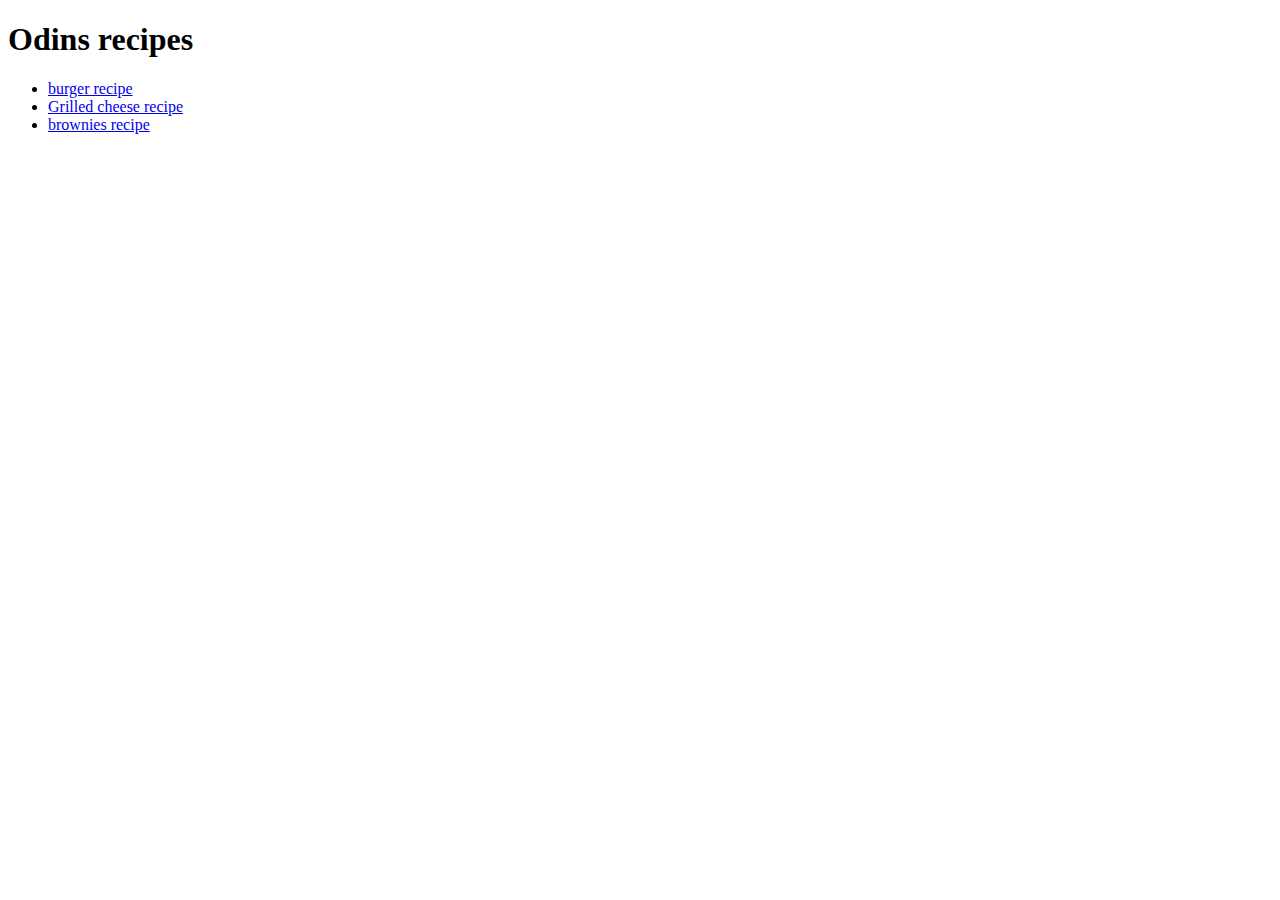
<file: index.html>
<!DOCTYPE html>
<html>
    <head>
        <title>Recipes</title>
        <meta charset="UTF-8">
    </head>

    <body>
        <h1>Odins recipes</h1>
        <ul>
          <li><a href="file:///home/dayne718/odin-recipes/recipes/burger.html">burger recipe</a></li>
            <li><a href="/home/dayne718/odin-recipes/recipes/gc.html">Grilled cheese recipe</a></li>
            <li><a href="/home/dayne718/odin-recipes/recipes/brownies.html">brownies recipe</a></li>
        </ul>
    </body>
</html>
</file>
